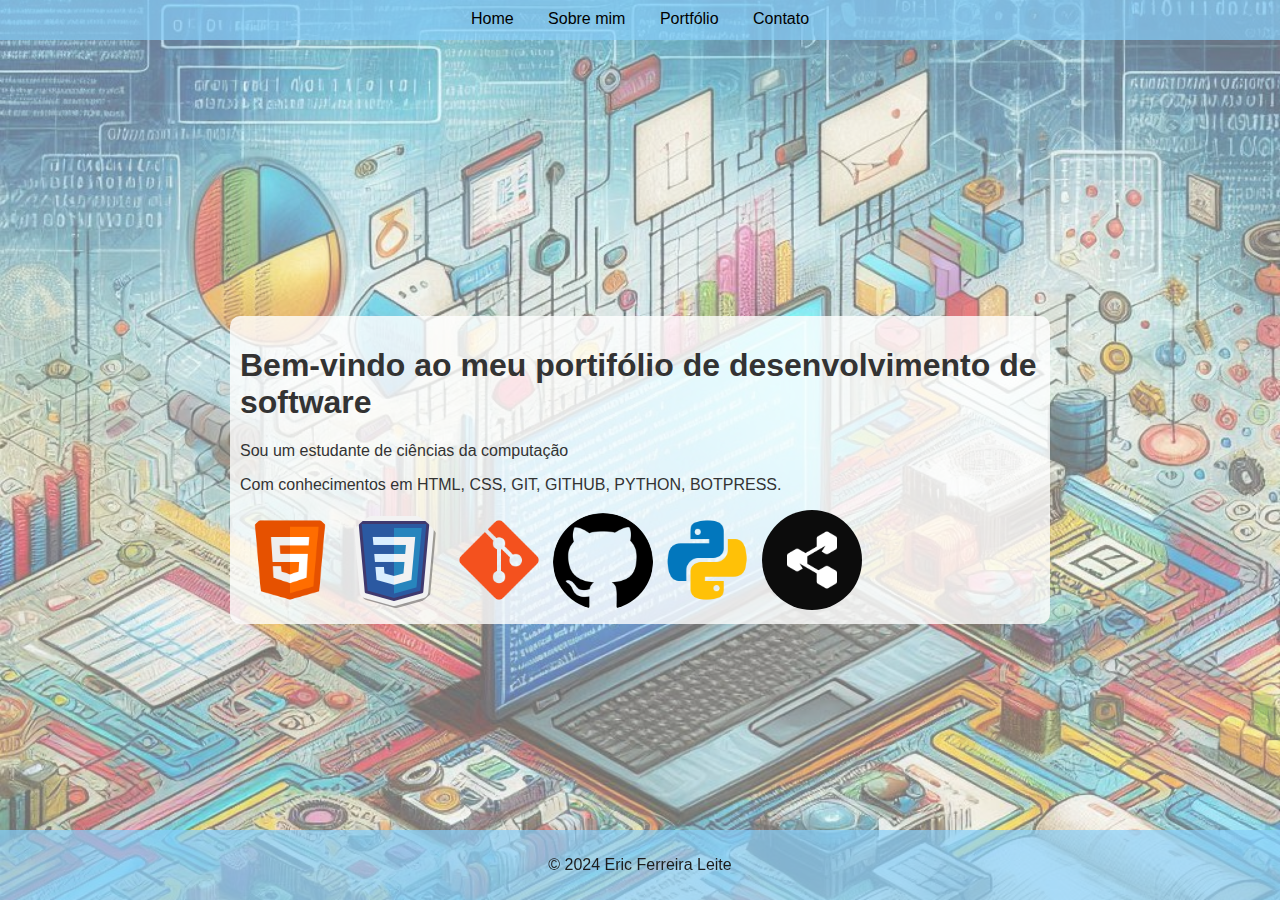
<file: index.html>
<!DOCTYPE html>
<html lang="en">
<head>
    <meta charset="UTF-8">
    <meta http-equiv="X-UA-Compatible" content="IE=edge">
    <meta name="viewport" content="width=device-width, initial-scale=1.0">
    <title>Eric Ferreira Leite</title>

    <link rel="stylesheet"href="css/styles.css">
</head>
<body>
    <header>
        <nav>
            <ul>
                <li><a href="index.html">Home</a></li>
                <li><a href="sobre.html">Sobre mim</a></li>
                <li><a href="portifolio.html">Portfólio</a></li>
                <li><a href="contato.html">Contato</a></li>
            </ul>
        </nav>
    </header>
    <main>
        <section id="home">
            <h1>Bem-vindo ao meu portifólio de desenvolvimento de software</h1>
            <p>Sou um estudante de ciências da computação</p>
            <p>Com conhecimentos em HTML, CSS, GIT, GITHUB, PYTHON, BOTPRESS.</p>
            <img src="./image/html.png">
            <img src="./image/css.png">
            <img src="./image/git.png">
            <img src="./image/logo.png">
            <img src="./image/pythonicone.png">
            <img src="./image/botpress.png">
        </section>
    </main>
    <footer>
        <p>&copy; 2024 Eric Ferreira Leite</p>
    </footer>
    <script src="https://cdn.botpress.cloud/webchat/v2.2/inject.js"></script>
    <script src="https://files.bpcontent.cloud/2024/11/19/06/20241119064852-QM7XGD33.js"></script>
</body>
</html>
</file>
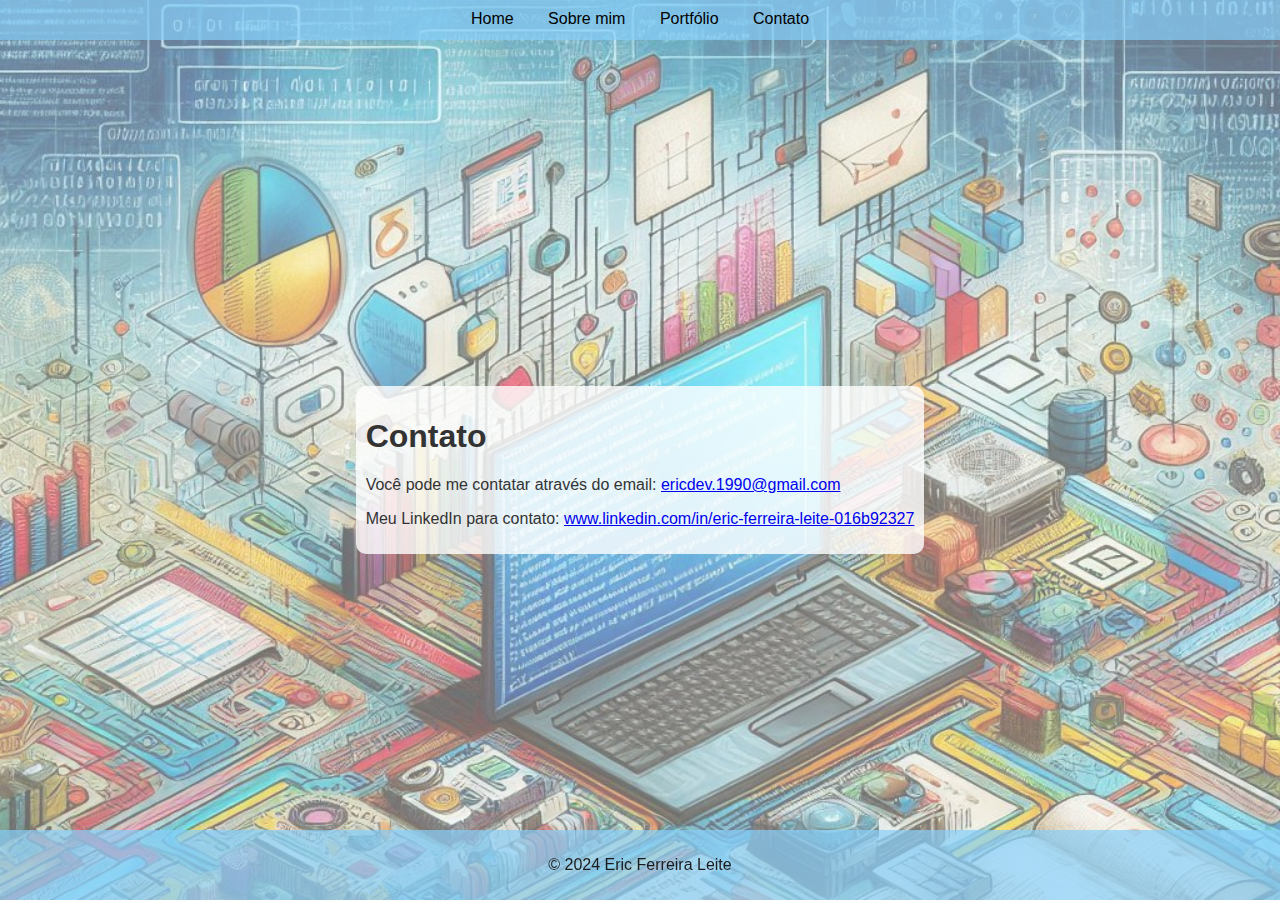
<file: contato.html>
<!DOCTYPE html>
<html lang="en">
<head>
    <meta charset="UTF-8">
    <meta name="viewport" content="width=device-width, initial-scale=1.0">
    <title>Contato - Software Developer Portfolio</title>
    <link rel="stylesheet" href="css/styles.css">
</head>
<body>
    <header>
        <nav>
            <ul>
                <li><a href="index.html">Home</a></li>
                <li><a href="sobre.html">Sobre mim</a></li>
                <li><a href="portifolio.html">Portfólio</a></li>
                <li><a href="contato.html">Contato</a></li>
            </ul>
        </nav>
    </header>
    <main>
        <section id="contato">
            <h1>Contato</h1>
            <p>Você pode me contatar através do email: <a href="mailto:ericdev.1990@gmail.com">ericdev.1990@gmail.com</a></p>
            <p>Meu LinkedIn para contato: <a href="https://www.linkedin.com/in/eric-ferreira-leite-016b92327">www.linkedin.com/in/eric-ferreira-leite-016b92327</a></p>
        </section>
    </main>
    <footer>
        <p>&copy; 2024 Eric Ferreira Leite</p>
    </footer>
    
    <script src="https://cdn.botpress.cloud/webchat/v2.2/inject.js"></script>
    <script src="https://files.bpcontent.cloud/2024/11/19/06/20241119064852-QM7XGD33.js"></script>
    
</body>
</html>
</file>
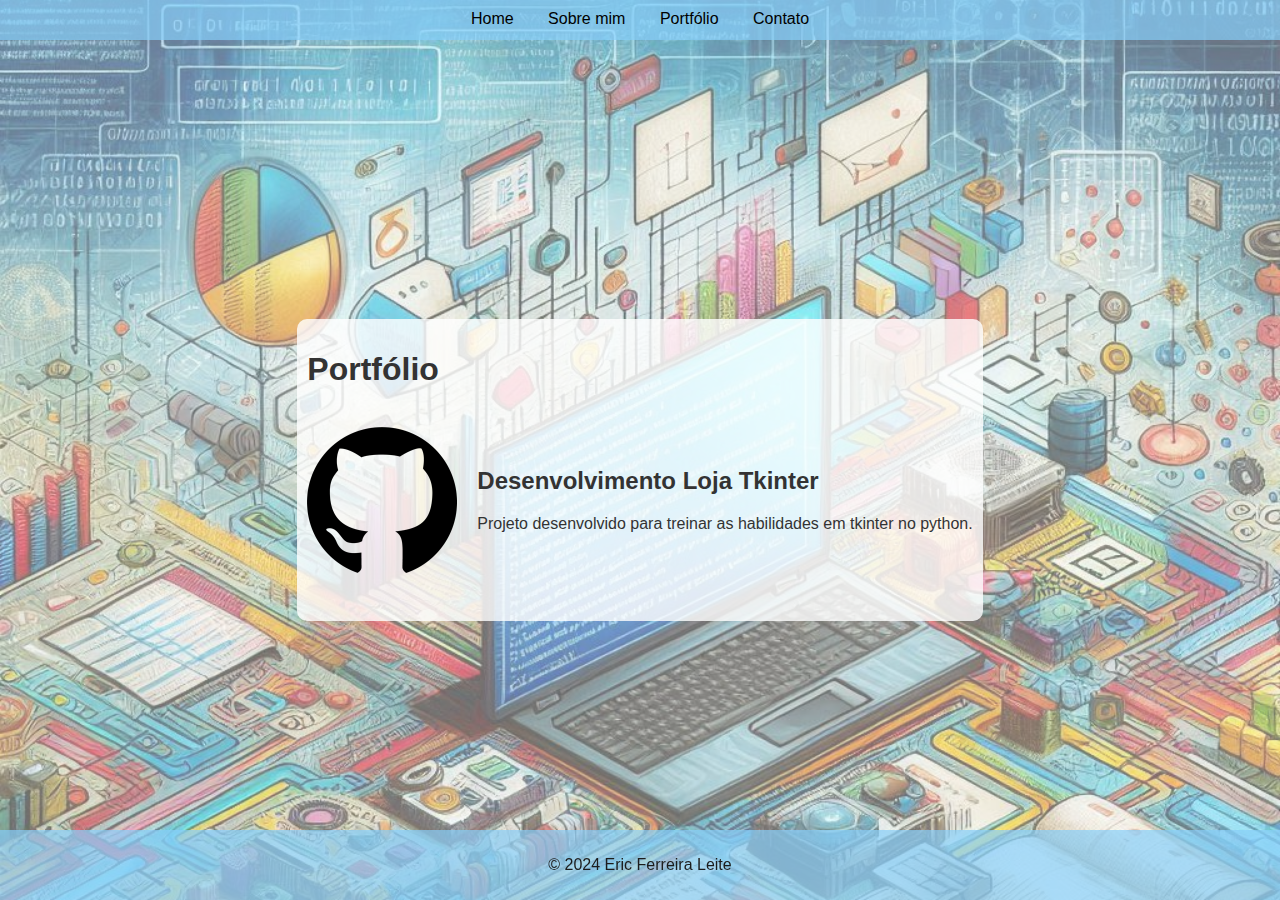
<file: portifolio.html>
<!DOCTYPE html>
<html lang="en">
<head>
    <meta charset="UTF-8">
    <meta name="viewport" content="width=device-width, initial-scale=1.0">
    <title>Portfólio - Software Developer Portfolio</title>
    <link rel="stylesheet" href="css/styles.css">
</head>
<body>
    <header>
        <nav>
            <ul>
                <li><a href="index.html">Home</a></li>
                <li><a href="sobre.html">Sobre mim</a></li>
                <li><a href="portifolio.html">Portfólio</a></li>
                <li><a href="contato.html">Contato</a></li>
            </ul>
        </nav>
    </header>
    <main>
        <section id="portfolio">
            <h1>Portfólio</h1>

            <ul>
                <li>
                    <div class="project">
                        <img src="image/logo.png" alt="logo">
                       
                        <div class="project-content">
                            <h2>Desenvolvimento Loja Tkinter</h2>
                            <p>Projeto desenvolvido para treinar as habilidades em tkinter no python.</p>
                        </div>
                    </div>
                </li>
            </ul>           
        </section>
    </main>
    <footer>
        <p>&copy; 2024 Eric Ferreira Leite</p>
    </footer>
    
    <script src="https://cdn.botpress.cloud/webchat/v2.2/inject.js"></script>
    <script src="https://files.bpcontent.cloud/2024/11/19/06/20241119064852-QM7XGD33.js"></script>
    
</body>
</html>
</file>
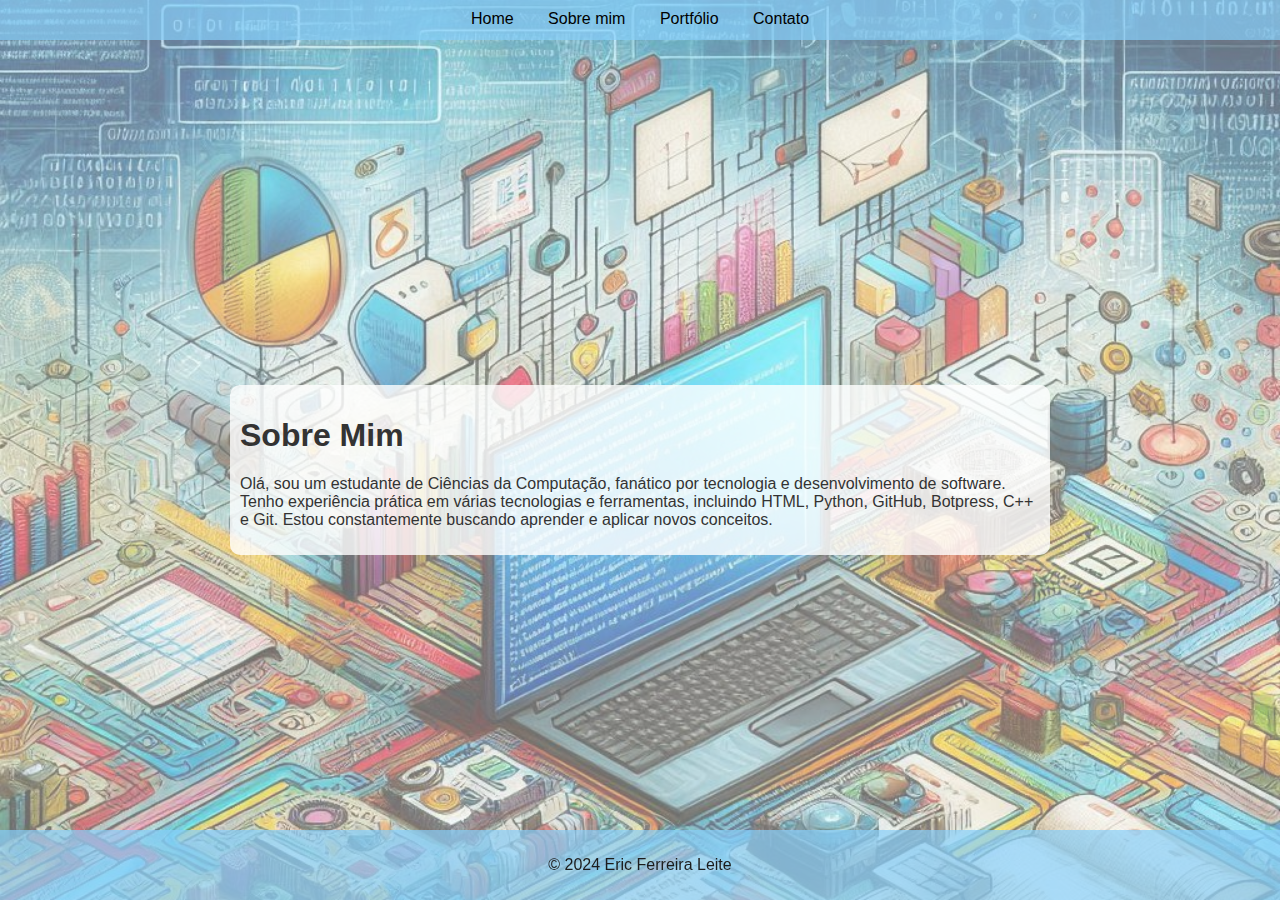
<file: sobre.html>
<!DOCTYPE html>
<html lang="en">
<head>
    <meta charset="UTF-8">
    <meta name="viewport" content="width=device-width, initial-scale=1.0">
    <title>Sobre Mim - Software Developer Portfolio</title>
    <link rel="stylesheet" href="css/styles.css">
</head>
<body>
    <header>
        <nav>
            <ul>
                <li><a href="index.html">Home</a></li>
                <li><a href="sobre.html">Sobre mim</a></li>
                <li><a href="portifolio.html">Portfólio</a></li>
                <li><a href="contato.html">Contato</a></li>
            </ul>
        </nav>
    </header>
    <main>
        <section id="sobre">
            <h1>Sobre Mim</h1>
            <p>Olá, sou um estudante de Ciências da Computação, fanático por tecnologia e desenvolvimento de software. 
            Tenho experiência prática em várias tecnologias e ferramentas, incluindo HTML, Python, GitHub, Botpress, C++ e Git. 
            Estou constantemente buscando aprender e aplicar novos conceitos.</p>
        </section>
    </main>
    <footer>
        <p>&copy; 2024 Eric Ferreira Leite</p>
    </footer>
    
    <script src="https://cdn.botpress.cloud/webchat/v2.2/inject.js"></script>
    <script src="https://files.bpcontent.cloud/2024/11/19/06/20241119064852-QM7XGD33.js"></script>
    
</body>
</html>
</file>
<file: css/styles.css>
body {
    font-family: Arial, sans-serif;
    margin: 0;
    padding: 0;
    color: #333;
    height: 100vh;
    display: flex;
    flex-direction: column;
    justify-content: space-between;
    position: relative;
    z-index: 1;
}

body::before{
    content: "";
    position: absolute;
    top: 0;
    left: 0;
    width: 100vw;
    height: 100vh;
    background: url('../image/fundo.jpg') no-repeat center top fixed;
    background-size: cover;
    z-index: -1;
    opacity: 0.6;
}

header {
    background-color: rgba(135, 206, 250, 0.7);
    color: #000000;
    padding: 10px 0;
    text-align: center;
    height: 20px;
}

ul {
    list-style: none;
    margin: 0;
    padding: 0;
}

ul li {
    display: inline;
    margin: 0 15px;
}

ul li a {
    color: #000000;
    text-decoration: none;
}

main {
    position: relative;
    padding: 10px;
    background-color: rgba(255, 255, 255, 0.8); /* Fundo branco semi-transparente para legibilidade */
    border-radius: 10px;
    max-width: 800px;
    margin: auto;
}

footer {
    background-color: rgba(135, 206, 250, 0.7);
    color: #1c1c1c;
    text-align: center;
    padding: 10px 0;
    margin-top: 20px;
    position: fixed;
    bottom: 0;
    width: 100%;
}


section#home img {
    max-width: 100px;
    border-radius: 50%;
}



/* Ajusta o layout da lista de projetos */
.project {
    display: flex;
    align-items: center;
    margin-bottom: 20px;
}

.project img {
    max-width: 150px; /* Ajuste o tamanho da imagem conforme necessário */
    height: auto; /* Mantém a proporção da imagem */
    margin-right: 20px; /* Espaço entre a imagem e a descrição */
}

.project-content {
    max-width: calc(100% - 170px); /* Ajusta a largura para acomodar a imagem e o espaço entre */
}

.project-content h2 {
    margin-top: 0;
}

.project-content p {
    margin-bottom: 0;
}
</file>
